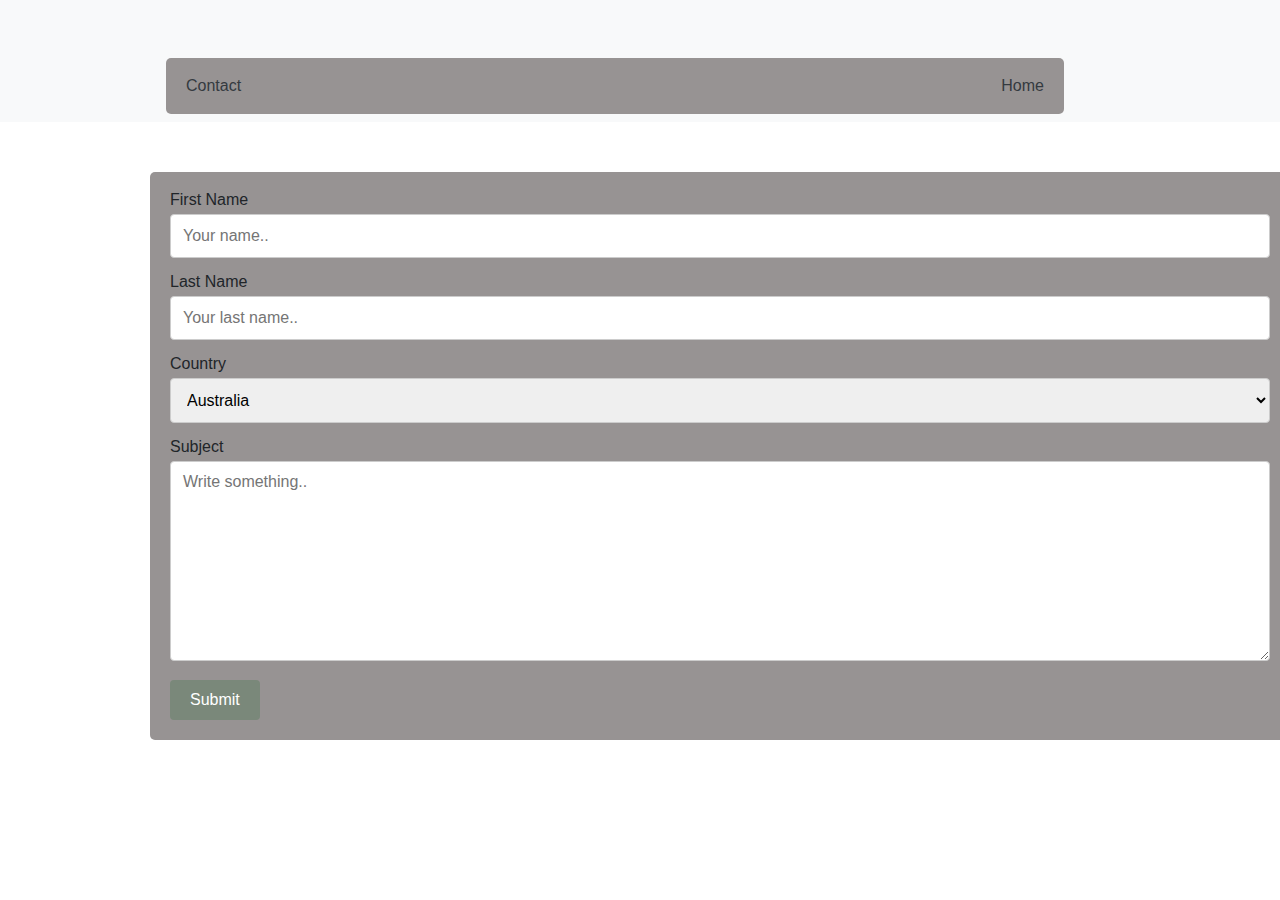
<file: Contact-info.html>
<!DOCTYPE html>
<html>
<head>
<meta name="viewport" content="width=device-width, initial-scale=1">
<link rel="stylesheet" href="https://maxcdn.bootstrapcdn.com/bootstrap/4.5.2/css/bootstrap.min.css">
<script src="https://ajax.googleapis.com/ajax/libs/jquery/3.5.1/jquery.min.js"></script>
<script src="https://cdnjs.cloudflare.com/ajax/libs/popper.js/1.16.0/umd/popper.min.js"></script>
<script src="https://maxcdn.bootstrapcdn.com/bootstrap/4.5.2/js/bootstrap.min.js"></script>
<link rel="stylesheet" type="text/css" href="reset.css">
<link rel="stylesheet" href="Contact.css">

<style> </style>
</head>
<body>
    <nav class="navbar navbar-expand-lg navbar-light bg-light">
        <div class="container">
          <a class="navbar-brand-secondary text-dark" href="#">Contact</a>
          <a class="navbar-brand-secondary text-dark" href="index.html">Home</a>
        </div>
      </nav>

<section class="infoback">
<h3></h3>

<div class="container">
  <form action="/action_page.php">
    <label for="fname">First Name</label>
    <input type="text" id="fname" name="firstname" placeholder="Your name..">

    <label for="lname">Last Name</label>
    <input type="text" id="lname" name="lastname" placeholder="Your last name..">

    <label for="country">Country</label>
    <select id="country" name="country">
      <option value="australia">Australia</option>
      <option value="canada">Canada</option>
      <option value="usa">USA</option>
    </select>

    <label for="subject">Subject</label>
    <textarea id="subject" name="subject" placeholder="Write something.." style="height:200px"></textarea>

    <input type="submit" value="Submit">
  </form>
</div>
</section>
</body>
</html>
</file>
<file: Contact.css>
body {font-family: Arial, Helvetica, sans-serif;}
* {box-sizing: border-box;}


input[type=text], select, textarea {
  width: 100%;
  padding: 12px;
  border: 1px solid #ccc;
  border-radius: 4px;
  box-sizing: border-box;
  margin-top: 6px;
  margin-bottom: 16px;
  resize: vertical;
}

input[type=submit] {
  background-color: #7a887a;
  color: white;
  padding: 12px 20px;
  border: none;
  border-radius: 4px;
  cursor: pointer;
}

input[type=submit]:hover {
  background-color: #45a049;
}

.container {
  border-radius: 5px;
  background-size: 50%;
  background-color:rgb(151, 147, 147);
  padding: 20px;
  float:center;
  margin-left:150px;
  margin-right: 200px;
  margin-top: 50px;
    
}
#contact {
    border-radius: 5px;
    background-color: gainsboro;
    color: greenyellow;
    padding: 20px;
  }
</file>
